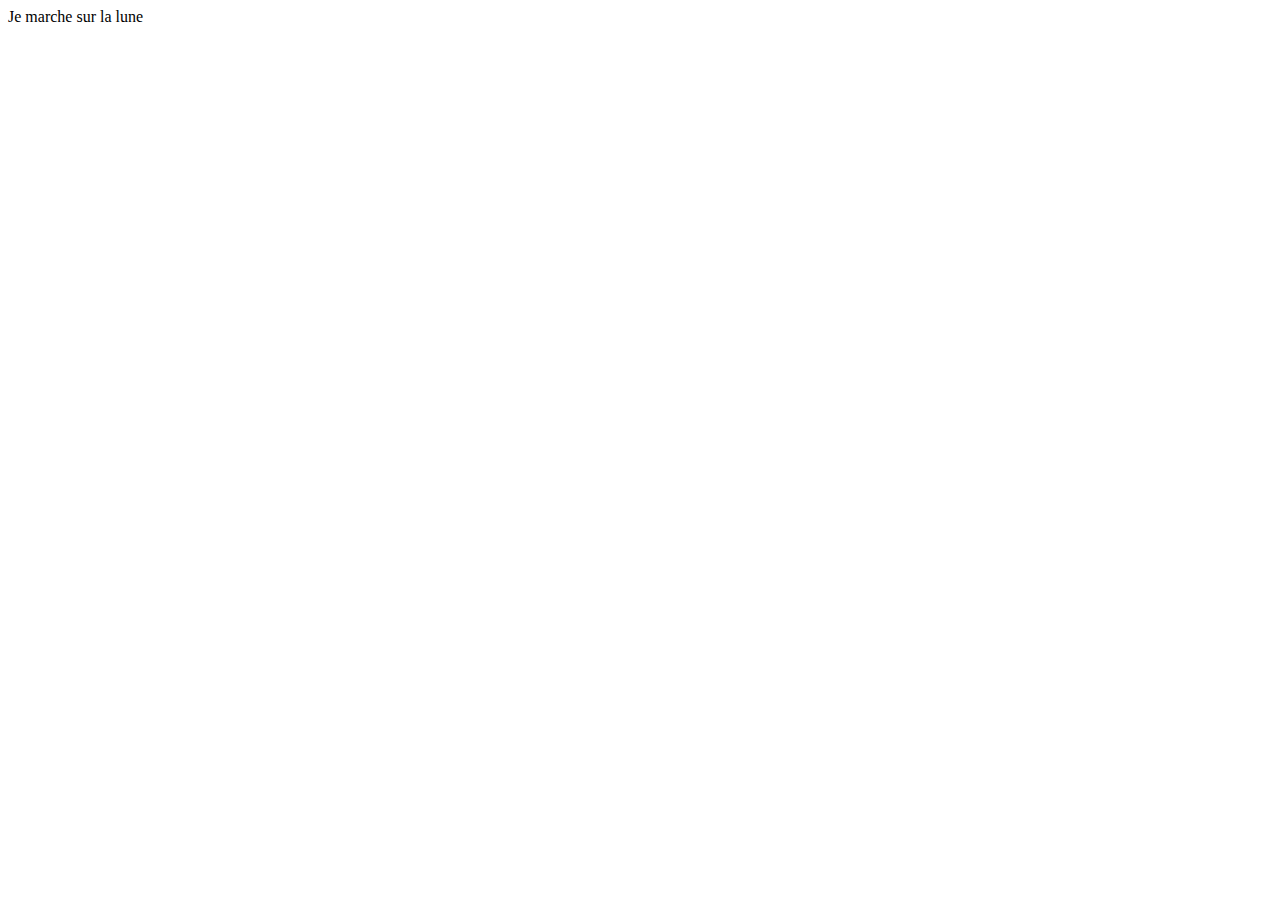
<file: index.html>
<!DOCTYPE html>
<html lang="en">
<head>
    <meta charset="UTF-8">
    <meta http-equiv="X-UA-Compatible" content="IE=edge">
    <meta name="viewport" content="width=device-width, initial-scale=1.0">
    <title>Document</title>
</head>
<body>
    Je marche sur la lune
</body>
</html>
</file>
